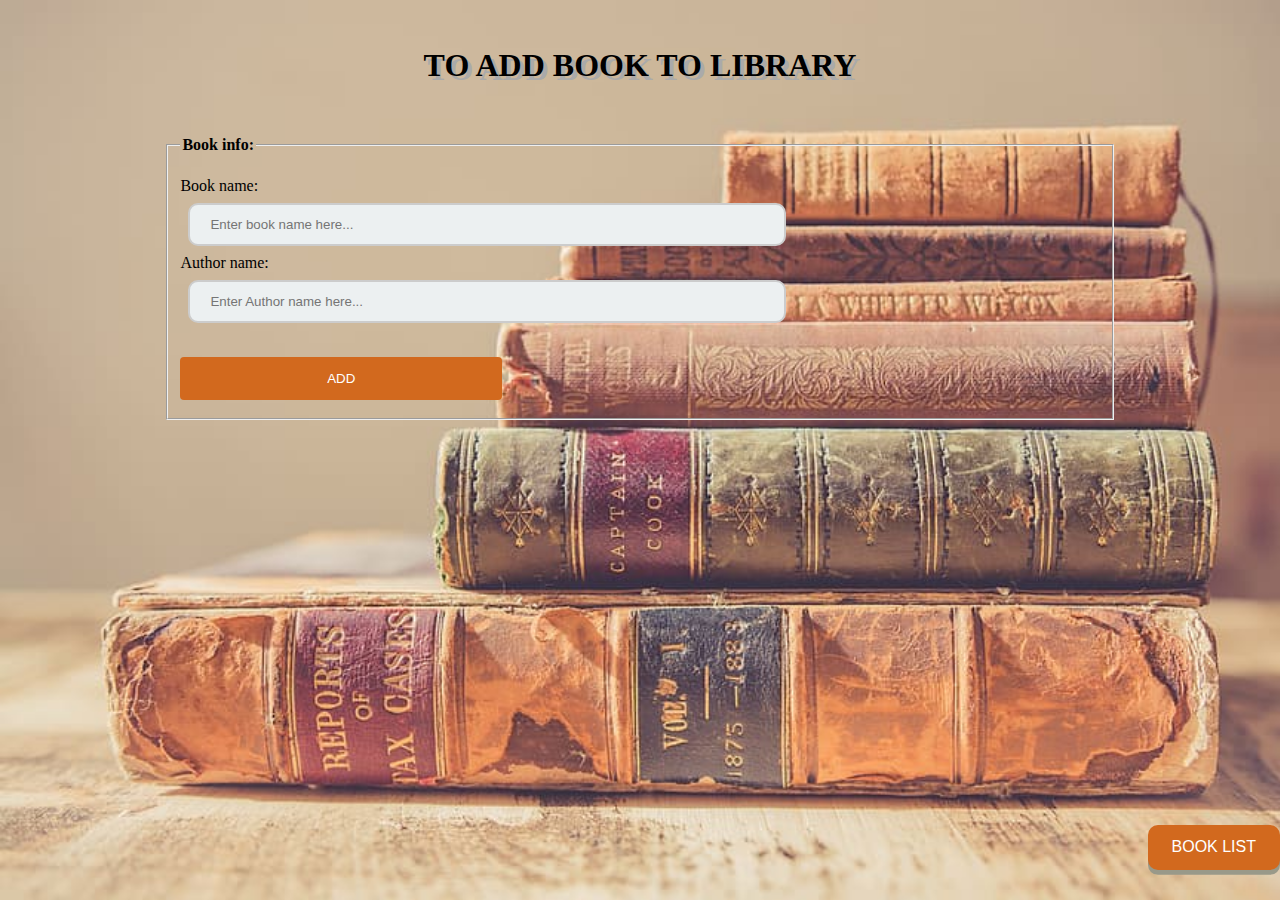
<file: static1/index.html>
<!DOCTYPE html>
<html>
  <head>
    <title>ADD BOOK</title>
    <link rel="icon" href="data:;base64,=">
    <link rel="stylesheet" href="style.css">
    <script src="https://ajax.googleapis.com/ajax/libs/jquery/3.5.1/jquery.min.js"></script>
    <script>
      $(document).ready(function(){
        $("form").on("submit",function(event){
        // prevent the form from submitting normally
          event.preventDefault();

          var formdata = JSON.stringify({"bookname": $('#bookname').val(),"Aname": $('#Aname').val()})
      
          // Send the data using post
          $.ajax({
            url: 'http://localhost:3001/add',
            type: 'post',
            dataType: 'json',
            contentType: 'application/json',
            data: formdata,
            success: function (data) {
                if(data.Status==1) {
                  alert(data.Message);
                } else {
                  alert("Book details has been added sucessfully")
                }
            },
            error: function(data, err){ 
             console.log('my message: ' + err); 
            }
          });

          // $.post("http://localhost:3001/add",
          //   formdata,
          //   function(data){
          //     if(data.Status==0)
          //     alert(data.Message);
          //     else
          //     alert("Some Error occured")
          //   },
          //   'json'
          //   )
        });
      });
    </script>
  </head>

  <body>
    <br>
    <h1><b>TO ADD BOOK TO LIBRARY</b></h1>

    <div>
    <form  name="myForm" >
      <fieldset>
        <legend ><b>Book info:</b></legend>	<br>
        <label for="bookname">Book name: </label><br>
        <input type="text" id="bookname" name="bookname" placeholder="Enter book name here..." required><br>
        <label for="Aname">Author name: </label><br>
        <input type="text" id="Aname" name="Aname" placeholder="Enter Author name here... " required><br><br>
        <input type="submit" value="ADD">
      </fieldset>
    </form>
    <button id="redirect_button" onclick="location.href='http://localhost:3001/display/'" > BOOK LIST</button>
    </div> 
  </body>
</html>

<!-- $.ajax({
      url: 'http://localhost:3001/add',
      type: 'post',
      dataType: 'json',
      contentType: 'application/json',
      data: formdata,
      success: function (data) {
          if(data.Status==1)
        alert(data.Message);
      },
       error: function(data, err){ 
       console.log('my message: ' + err); 
       }
      
    });
-->
</file>
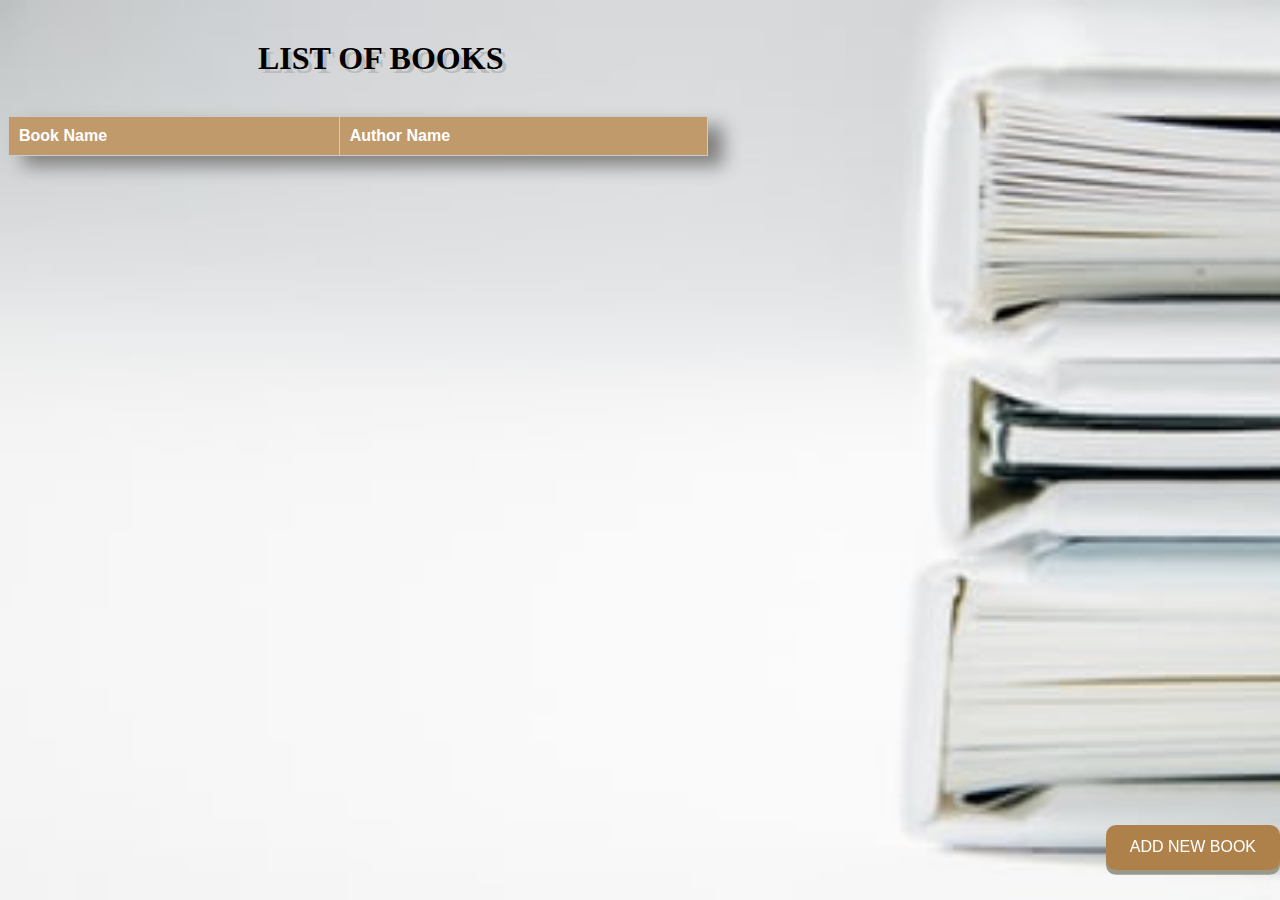
<file: static2/index.html>
<!DOCTYPE html>
	<html>
	<head>
		<title>Display List</title>
		<link rel="stylesheet" href="style.css">
		<script src="https://ajax.googleapis.com/ajax/libs/jquery/3.5.1/jquery.min.js"></script>	
	</head>

	<body>
		<div class = "container">
			<h1><b>LIST OF BOOKS</b></h1>
			<button id="redirect_button" onclick="location.href='http://localhost:3001/add/'" > ADD NEW BOOK</button>
			<br>

			<table class = "table-structure" id = "book_list">
				<tr>
					<th>Book Name</th>
					<th>Author Name</th>
				</tr>
		</div>
		<script>
		$(document).ready(function(){
			$.getJSON("http://localhost:3001/display",function(data){
				var book = '';
				$.each(data,function(key,value){
					book += '<tr>';
					book += '<td>'+value.bookname+'</td>';
					book += '<td>'+value.Aname+'</td>';
					book += '</tr>';
				});
				$('#book_list').append(book)
			});
		});
	</script>
	</body>

	</html>
	


  <!-- ORIGINAL TABLE FOR BOOK DISPLAY-->
</file>
<file: static1/style.css>
body {
  background-image: url('b5.jpg');
  background-repeat: no-repeat;
  background-attachment: fixed;
  background-size: cover;
}

h1 {
  text-align: center;
  text-shadow: 4px 4px #aaa;
}

input[type=text], select {
  width: 65%;
  padding: 12px 20px;
  margin: 8px 8px;
  display: inline-block;
  background-color: #ECF0F1 ;
  border: 2px solid #ccc;
  border-radius: 10px;
  box-sizing: border-box;
}

input[type=submit] {
  width: 35%;
  background-color: #D2691E;
  color: white;
  padding: 14px 20px;
  margin: 8px 0;
  border: none;
  border-radius: 4px;
  cursor: pointer;
}

input[type=submit]:hover {
  background-color: #A0522D;
}

div {
  border-radius: 5px;
  padding: 30px;
  margin: 0% 10%;
}	

#redirect_button:hover {
  background-color:  #A0522D;
}
          
#redirect_button:active {
  background-color:   #F4A460;
  box-shadow: 0 0.125em #666666;
}

#redirect_button{
  display: inline-block;
  padding: 0.85em 1.5em;
  font-size: 1em;
  cursor: pointer;
  color: white;
  background-color: #D2691E;
  border: none;
  border-radius: 0.62em;
  box-shadow: 0 0.30em #999989; 
  position: absolute;
  right: 0;
  bottom: 30px;
}
</file>
<file: static2/style.css>
body {
	background-image: url('b10.jpeg');
	background-attachment: fixed;
  	background-size: cover;
}

h1 {
	margin-left: 250px;
	margin-top:	40px;
	text-shadow: 4px 4px #bbb;
}

#book_list{
	border-collapse: collapse;
	font-family: sans-serif;
	min-width: 700px;
	box-shadow: 15px 10px 18px grey;
}

#book_list tr:hover{
	background-color: #ccc;
}

#book_list td, #book_list th {
	border: 1px solid #ccc;
	padding: 10px;
}

#book_list tr:nth-child(even) {
	background-color: #dddddd;
}

#book_list th{
	padding-top: 12px;
	padding-bottom: 12px;
	text-align: left;
	background-color:#C19A6B; 
	color: white;
	padding: 10px;
}

#redirect_button:hover {
	background-color: #C19A6B ;
}
			
#redirect_button:active {
  	background-color: #C7A379;
	box-shadow: 0 0.125em #666666;
	transform: translateY(0.25em);
}

#redirect_button{
	display: inline-block;
	padding: 0.85em 1.5em;
	font-size: 1em;
	cursor: pointer;
	color: white;
	background-color: #AF814A;
	border: none;
	border-radius: 0.62em;
	box-shadow: 0 0.30em #999989; 
	position: fixed;
	right: 0;
	bottom: 30px;
}
</file>
